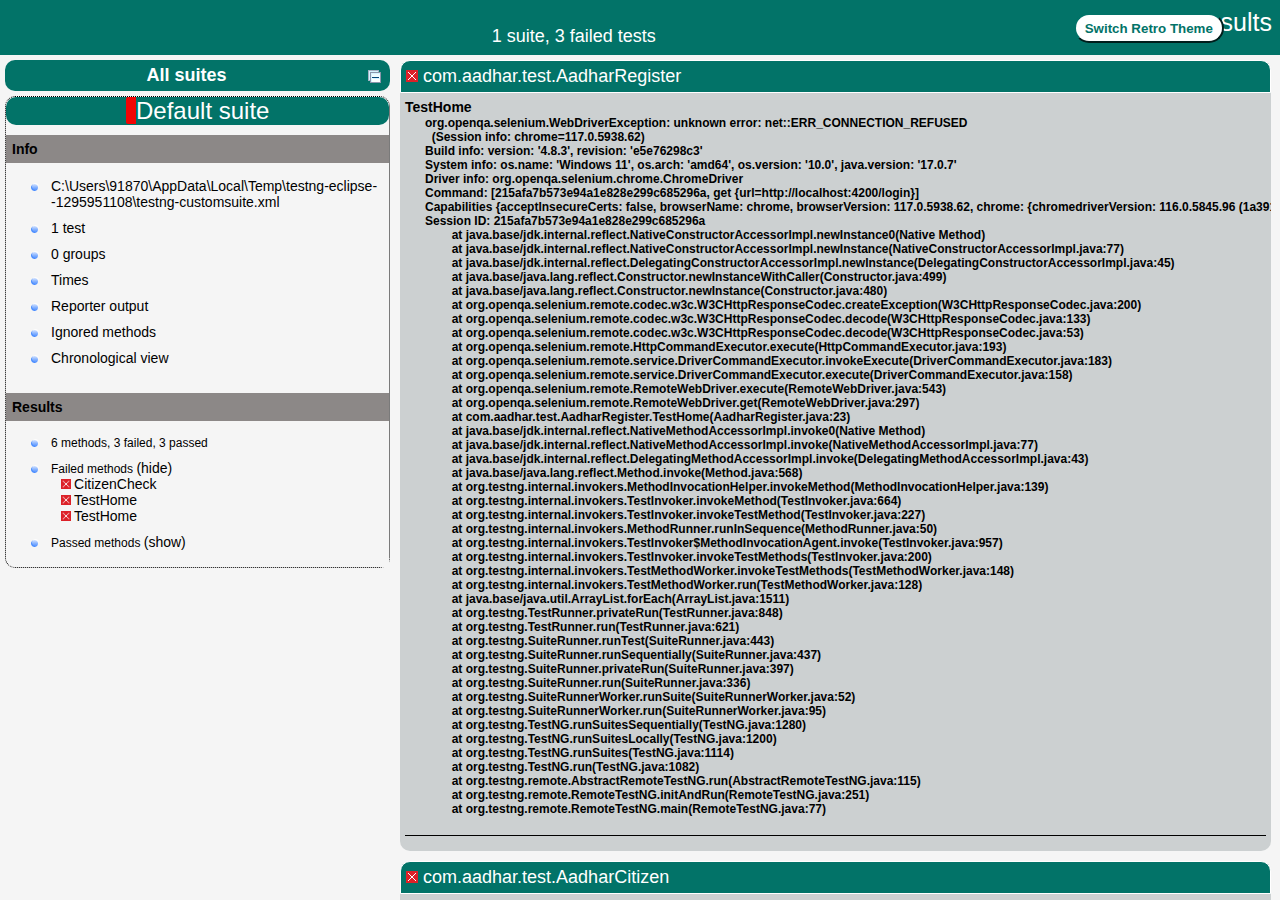
<file: MAadhar Testing/test-output/index.html>
<!DOCTYPE html>

<html>
  <head>
  <meta charset='utf-8'>
  <title>TestNG reports</title>

    <link type="text/css" href="testng-reports1.css" rel="stylesheet" id="ultra" />
    <link type="text/css" href="testng-reports.css" rel="stylesheet" id="retro" disabled="false"/>
    <script type="text/javascript" src="jquery-3.6.0.min.js"></script>
    <script type="text/javascript" src="testng-reports.js"></script>
    <script type="text/javascript" src="https://www.google.com/jsapi"></script>
    <script type='text/javascript'>
      google.load('visualization', '1', {packages:['table']});
      google.setOnLoadCallback(drawTable);
      var suiteTableInitFunctions = new Array();
      var suiteTableData = new Array();
    </script>
    <!--
      <script type="text/javascript" src="jquery-ui/js/jquery-ui-1.8.16.custom.min.js"></script>
     -->
  </head>

  <body>    <div class="top-banner-root">
      <span class="top-banner-title-font">Test results</span>
      <button id="button" class="button">Switch Retro Theme</button> <!-- button -->
      <br/>
      <span class="top-banner-font-1">1 suite, 3 failed tests</span>
    </div> <!-- top-banner-root -->
    <div class="navigator-root">
      <div class="navigator-suite-header">
        <span>All suites</span>
        <a href="#" title="Collapse/expand all the suites" class="collapse-all-link">
          <img src="collapseall.gif" class="collapse-all-icon">
          </img> <!-- collapse-all-icon -->
        </a> <!-- collapse-all-link -->
      </div> <!-- navigator-suite-header -->
      <div class="suite">
        <div class="rounded-window">
          <div class="suite-header light-rounded-window-top">
            <a href="#" panel-name="suite-Default_suite" class="navigator-link">
              <span class="suite-name border-failed">Default suite</span>
            </a> <!-- navigator-link -->
          </div> <!-- suite-header light-rounded-window-top -->
          <div class="navigator-suite-content">
            <div class="suite-section-title">
              <span>Info</span>
            </div> <!-- suite-section-title -->
            <div class="suite-section-content">
              <ul>
                <li>
                  <a href="#" panel-name="test-xml-Default_suite" class="navigator-link ">
                    <span>C:\Users\91870\AppData\Local\Temp\testng-eclipse--1295951108\testng-customsuite.xml</span>
                  </a> <!-- navigator-link  -->
                </li>
                <li>
                  <a href="#" panel-name="testlist-Default_suite" class="navigator-link ">
                    <span class="test-stats">1 test</span>
                  </a> <!-- navigator-link  -->
                </li>
                <li>
                  <a href="#" panel-name="group-Default_suite" class="navigator-link ">
                    <span>0 groups</span>
                  </a> <!-- navigator-link  -->
                </li>
                <li>
                  <a href="#" panel-name="times-Default_suite" class="navigator-link ">
                    <span>Times</span>
                  </a> <!-- navigator-link  -->
                </li>
                <li>
                  <a href="#" panel-name="reporter-Default_suite" class="navigator-link ">
                    <span>Reporter output</span>
                  </a> <!-- navigator-link  -->
                </li>
                <li>
                  <a href="#" panel-name="ignored-methods-Default_suite" class="navigator-link ">
                    <span>Ignored methods</span>
                  </a> <!-- navigator-link  -->
                </li>
                <li>
                  <a href="#" panel-name="chronological-Default_suite" class="navigator-link ">
                    <span>Chronological view</span>
                  </a> <!-- navigator-link  -->
                </li>
              </ul>
            </div> <!-- suite-section-content -->
            <div class="result-section">
              <div class="suite-section-title">
                <span>Results</span>
              </div> <!-- suite-section-title -->
              <div class="suite-section-content">
                <ul>
                  <li>
                    <span class="method-stats">6 methods, 3 failed,   3 passed</span>
                  </li>
                  <li>
                    <span class="method-list-title failed">Failed methods</span>
                    <span class="show-or-hide-methods failed">
                      <a href="#" panel-name="suite-Default_suite" class="hide-methods failed suite-Default_suite"> (hide)</a> <!-- hide-methods failed suite-Default_suite -->
                      <a href="#" panel-name="suite-Default_suite" class="show-methods failed suite-Default_suite"> (show)</a> <!-- show-methods failed suite-Default_suite -->
                    </span>
                    <div class="method-list-content failed suite-Default_suite">
                      <span>
                        <img src="failed.png" width="3%"/>
                        <a href="#" panel-name="suite-Default_suite" title="com.aadhar.test.AadharCitizen" class="method navigator-link" hash-for-method="CitizenCheck">CitizenCheck</a> <!-- method navigator-link -->
                      </span>
                      <br/>
                      <span>
                        <img src="failed.png" width="3%"/>
                        <a href="#" panel-name="suite-Default_suite" title="com.aadhar.test.AadharRegister" class="method navigator-link" hash-for-method="TestHome">TestHome</a> <!-- method navigator-link -->
                      </span>
                      <br/>
                      <span>
                        <img src="failed.png" width="3%"/>
                        <a href="#" panel-name="suite-Default_suite" title="com.aadhar.test.AadharAdmin" class="method navigator-link" hash-for-method="TestHome">TestHome</a> <!-- method navigator-link -->
                      </span>
                      <br/>
                    </div> <!-- method-list-content failed suite-Default_suite -->
                  </li>
                  <li>
                    <span class="method-list-title passed">Passed methods</span>
                    <span class="show-or-hide-methods passed">
                      <a href="#" panel-name="suite-Default_suite" class="hide-methods passed suite-Default_suite"> (hide)</a> <!-- hide-methods passed suite-Default_suite -->
                      <a href="#" panel-name="suite-Default_suite" class="show-methods passed suite-Default_suite"> (show)</a> <!-- show-methods passed suite-Default_suite -->
                    </span>
                    <div class="method-list-content passed suite-Default_suite">
                      <span>
                        <img src="passed.png" width="3%"/>
                        <a href="#" panel-name="suite-Default_suite" title="com.aadhar.test.AadharCitizen" class="method navigator-link" hash-for-method="ChromeBrowser">ChromeBrowser</a> <!-- method navigator-link -->
                      </span>
                      <br/>
                      <span>
                        <img src="passed.png" width="3%"/>
                        <a href="#" panel-name="suite-Default_suite" title="com.aadhar.test.AadharRegister" class="method navigator-link" hash-for-method="ChromeBrowser">ChromeBrowser</a> <!-- method navigator-link -->
                      </span>
                      <br/>
                      <span>
                        <img src="passed.png" width="3%"/>
                        <a href="#" panel-name="suite-Default_suite" title="com.aadhar.test.AadharAdmin" class="method navigator-link" hash-for-method="ChromeBrowser">ChromeBrowser</a> <!-- method navigator-link -->
                      </span>
                      <br/>
                    </div> <!-- method-list-content passed suite-Default_suite -->
                  </li>
                </ul>
              </div> <!-- suite-section-content -->
            </div> <!-- result-section -->
          </div> <!-- navigator-suite-content -->
        </div> <!-- rounded-window -->
      </div> <!-- suite -->
    </div> <!-- navigator-root -->
    <div class="wrapper">
      <div class="main-panel-root">
        <div panel-name="suite-Default_suite" class="panel Default_suite">
          <div class="suite-Default_suite-class-failed">
            <div class="main-panel-header rounded-window-top">
              <img src="failed.png"/>
              <span class="class-name">com.aadhar.test.AadharRegister</span>
            </div> <!-- main-panel-header rounded-window-top -->
            <div class="main-panel-content rounded-window-bottom">
              <div class="method">
                <div class="method-content">
                  <a name="TestHome">
                  </a> <!-- TestHome -->
                  <span class="method-name">TestHome</span>
                  <div class="stack-trace">org.openqa.selenium.WebDriverException: unknown error: net::ERR_CONNECTION_REFUSED
  (Session info: chrome=117.0.5938.62)
Build info: version: &apos;4.8.3&apos;, revision: &apos;e5e76298c3&apos;
System info: os.name: &apos;Windows 11&apos;, os.arch: &apos;amd64&apos;, os.version: &apos;10.0&apos;, java.version: &apos;17.0.7&apos;
Driver info: org.openqa.selenium.chrome.ChromeDriver
Command: [215afa7b573e94a1e828e299c685296a, get {url=http://localhost:4200/login}]
Capabilities {acceptInsecureCerts: false, browserName: chrome, browserVersion: 117.0.5938.62, chrome: {chromedriverVersion: 116.0.5845.96 (1a3918166880..., userDataDir: C:\Users\91870\AppData\Loca...}, fedcm:accounts: true, goog:chromeOptions: {debuggerAddress: localhost:59101}, networkConnectionEnabled: false, pageLoadStrategy: normal, platformName: WINDOWS, proxy: Proxy(), se:cdp: ws://localhost:59101/devtoo..., se:cdpVersion: 117.0.5938.62, setWindowRect: true, strictFileInteractability: false, timeouts: {implicit: 0, pageLoad: 300000, script: 30000}, unhandledPromptBehavior: dismiss and notify, webauthn:extension:credBlob: true, webauthn:extension:largeBlob: true, webauthn:extension:minPinLength: true, webauthn:extension:prf: true, webauthn:virtualAuthenticators: true}
Session ID: 215afa7b573e94a1e828e299c685296a
	at java.base/jdk.internal.reflect.NativeConstructorAccessorImpl.newInstance0(Native Method)
	at java.base/jdk.internal.reflect.NativeConstructorAccessorImpl.newInstance(NativeConstructorAccessorImpl.java:77)
	at java.base/jdk.internal.reflect.DelegatingConstructorAccessorImpl.newInstance(DelegatingConstructorAccessorImpl.java:45)
	at java.base/java.lang.reflect.Constructor.newInstanceWithCaller(Constructor.java:499)
	at java.base/java.lang.reflect.Constructor.newInstance(Constructor.java:480)
	at org.openqa.selenium.remote.codec.w3c.W3CHttpResponseCodec.createException(W3CHttpResponseCodec.java:200)
	at org.openqa.selenium.remote.codec.w3c.W3CHttpResponseCodec.decode(W3CHttpResponseCodec.java:133)
	at org.openqa.selenium.remote.codec.w3c.W3CHttpResponseCodec.decode(W3CHttpResponseCodec.java:53)
	at org.openqa.selenium.remote.HttpCommandExecutor.execute(HttpCommandExecutor.java:193)
	at org.openqa.selenium.remote.service.DriverCommandExecutor.invokeExecute(DriverCommandExecutor.java:183)
	at org.openqa.selenium.remote.service.DriverCommandExecutor.execute(DriverCommandExecutor.java:158)
	at org.openqa.selenium.remote.RemoteWebDriver.execute(RemoteWebDriver.java:543)
	at org.openqa.selenium.remote.RemoteWebDriver.get(RemoteWebDriver.java:297)
	at com.aadhar.test.AadharRegister.TestHome(AadharRegister.java:23)
	at java.base/jdk.internal.reflect.NativeMethodAccessorImpl.invoke0(Native Method)
	at java.base/jdk.internal.reflect.NativeMethodAccessorImpl.invoke(NativeMethodAccessorImpl.java:77)
	at java.base/jdk.internal.reflect.DelegatingMethodAccessorImpl.invoke(DelegatingMethodAccessorImpl.java:43)
	at java.base/java.lang.reflect.Method.invoke(Method.java:568)
	at org.testng.internal.invokers.MethodInvocationHelper.invokeMethod(MethodInvocationHelper.java:139)
	at org.testng.internal.invokers.TestInvoker.invokeMethod(TestInvoker.java:664)
	at org.testng.internal.invokers.TestInvoker.invokeTestMethod(TestInvoker.java:227)
	at org.testng.internal.invokers.MethodRunner.runInSequence(MethodRunner.java:50)
	at org.testng.internal.invokers.TestInvoker$MethodInvocationAgent.invoke(TestInvoker.java:957)
	at org.testng.internal.invokers.TestInvoker.invokeTestMethods(TestInvoker.java:200)
	at org.testng.internal.invokers.TestMethodWorker.invokeTestMethods(TestMethodWorker.java:148)
	at org.testng.internal.invokers.TestMethodWorker.run(TestMethodWorker.java:128)
	at java.base/java.util.ArrayList.forEach(ArrayList.java:1511)
	at org.testng.TestRunner.privateRun(TestRunner.java:848)
	at org.testng.TestRunner.run(TestRunner.java:621)
	at org.testng.SuiteRunner.runTest(SuiteRunner.java:443)
	at org.testng.SuiteRunner.runSequentially(SuiteRunner.java:437)
	at org.testng.SuiteRunner.privateRun(SuiteRunner.java:397)
	at org.testng.SuiteRunner.run(SuiteRunner.java:336)
	at org.testng.SuiteRunnerWorker.runSuite(SuiteRunnerWorker.java:52)
	at org.testng.SuiteRunnerWorker.run(SuiteRunnerWorker.java:95)
	at org.testng.TestNG.runSuitesSequentially(TestNG.java:1280)
	at org.testng.TestNG.runSuitesLocally(TestNG.java:1200)
	at org.testng.TestNG.runSuites(TestNG.java:1114)
	at org.testng.TestNG.run(TestNG.java:1082)
	at org.testng.remote.AbstractRemoteTestNG.run(AbstractRemoteTestNG.java:115)
	at org.testng.remote.RemoteTestNG.initAndRun(RemoteTestNG.java:251)
	at org.testng.remote.RemoteTestNG.main(RemoteTestNG.java:77)

</div> <!-- stack-trace -->
                </div> <!-- method-content -->
              </div> <!-- method -->
            </div> <!-- main-panel-content rounded-window-bottom -->
          </div> <!-- suite-Default_suite-class-failed -->
          <div class="suite-Default_suite-class-failed">
            <div class="main-panel-header rounded-window-top">
              <img src="failed.png"/>
              <span class="class-name">com.aadhar.test.AadharCitizen</span>
            </div> <!-- main-panel-header rounded-window-top -->
            <div class="main-panel-content rounded-window-bottom">
              <div class="method">
                <div class="method-content">
                  <a name="CitizenCheck">
                  </a> <!-- CitizenCheck -->
                  <span class="method-name">CitizenCheck</span>
                  <div class="stack-trace">org.openqa.selenium.WebDriverException: unknown error: net::ERR_CONNECTION_REFUSED
  (Session info: chrome=117.0.5938.62)
Build info: version: &apos;4.8.3&apos;, revision: &apos;e5e76298c3&apos;
System info: os.name: &apos;Windows 11&apos;, os.arch: &apos;amd64&apos;, os.version: &apos;10.0&apos;, java.version: &apos;17.0.7&apos;
Driver info: org.openqa.selenium.chrome.ChromeDriver
Command: [eb5ae7bb847e03fb27a8f87191387f67, get {url=http://localhost:4200/login}]
Capabilities {acceptInsecureCerts: false, browserName: chrome, browserVersion: 117.0.5938.62, chrome: {chromedriverVersion: 116.0.5845.96 (1a3918166880..., userDataDir: C:\Users\91870\AppData\Loca...}, fedcm:accounts: true, goog:chromeOptions: {debuggerAddress: localhost:59078}, networkConnectionEnabled: false, pageLoadStrategy: normal, platformName: WINDOWS, proxy: Proxy(), se:cdp: ws://localhost:59078/devtoo..., se:cdpVersion: 117.0.5938.62, setWindowRect: true, strictFileInteractability: false, timeouts: {implicit: 0, pageLoad: 300000, script: 30000}, unhandledPromptBehavior: dismiss and notify, webauthn:extension:credBlob: true, webauthn:extension:largeBlob: true, webauthn:extension:minPinLength: true, webauthn:extension:prf: true, webauthn:virtualAuthenticators: true}
Session ID: eb5ae7bb847e03fb27a8f87191387f67
	at java.base/jdk.internal.reflect.NativeConstructorAccessorImpl.newInstance0(Native Method)
	at java.base/jdk.internal.reflect.NativeConstructorAccessorImpl.newInstance(NativeConstructorAccessorImpl.java:77)
	at java.base/jdk.internal.reflect.DelegatingConstructorAccessorImpl.newInstance(DelegatingConstructorAccessorImpl.java:45)
	at java.base/java.lang.reflect.Constructor.newInstanceWithCaller(Constructor.java:499)
	at java.base/java.lang.reflect.Constructor.newInstance(Constructor.java:480)
	at org.openqa.selenium.remote.codec.w3c.W3CHttpResponseCodec.createException(W3CHttpResponseCodec.java:200)
	at org.openqa.selenium.remote.codec.w3c.W3CHttpResponseCodec.decode(W3CHttpResponseCodec.java:133)
	at org.openqa.selenium.remote.codec.w3c.W3CHttpResponseCodec.decode(W3CHttpResponseCodec.java:53)
	at org.openqa.selenium.remote.HttpCommandExecutor.execute(HttpCommandExecutor.java:193)
	at org.openqa.selenium.remote.service.DriverCommandExecutor.invokeExecute(DriverCommandExecutor.java:183)
	at org.openqa.selenium.remote.service.DriverCommandExecutor.execute(DriverCommandExecutor.java:158)
	at org.openqa.selenium.remote.RemoteWebDriver.execute(RemoteWebDriver.java:543)
	at org.openqa.selenium.remote.RemoteWebDriver.get(RemoteWebDriver.java:297)
	at com.aadhar.test.AadharCitizen.CitizenCheck(AadharCitizen.java:23)
	at java.base/jdk.internal.reflect.NativeMethodAccessorImpl.invoke0(Native Method)
	at java.base/jdk.internal.reflect.NativeMethodAccessorImpl.invoke(NativeMethodAccessorImpl.java:77)
	at java.base/jdk.internal.reflect.DelegatingMethodAccessorImpl.invoke(DelegatingMethodAccessorImpl.java:43)
	at java.base/java.lang.reflect.Method.invoke(Method.java:568)
	at org.testng.internal.invokers.MethodInvocationHelper.invokeMethod(MethodInvocationHelper.java:139)
	at org.testng.internal.invokers.TestInvoker.invokeMethod(TestInvoker.java:664)
	at org.testng.internal.invokers.TestInvoker.invokeTestMethod(TestInvoker.java:227)
	at org.testng.internal.invokers.MethodRunner.runInSequence(MethodRunner.java:50)
	at org.testng.internal.invokers.TestInvoker$MethodInvocationAgent.invoke(TestInvoker.java:957)
	at org.testng.internal.invokers.TestInvoker.invokeTestMethods(TestInvoker.java:200)
	at org.testng.internal.invokers.TestMethodWorker.invokeTestMethods(TestMethodWorker.java:148)
	at org.testng.internal.invokers.TestMethodWorker.run(TestMethodWorker.java:128)
	at java.base/java.util.ArrayList.forEach(ArrayList.java:1511)
	at org.testng.TestRunner.privateRun(TestRunner.java:848)
	at org.testng.TestRunner.run(TestRunner.java:621)
	at org.testng.SuiteRunner.runTest(SuiteRunner.java:443)
	at org.testng.SuiteRunner.runSequentially(SuiteRunner.java:437)
	at org.testng.SuiteRunner.privateRun(SuiteRunner.java:397)
	at org.testng.SuiteRunner.run(SuiteRunner.java:336)
	at org.testng.SuiteRunnerWorker.runSuite(SuiteRunnerWorker.java:52)
	at org.testng.SuiteRunnerWorker.run(SuiteRunnerWorker.java:95)
	at org.testng.TestNG.runSuitesSequentially(TestNG.java:1280)
	at org.testng.TestNG.runSuitesLocally(TestNG.java:1200)
	at org.testng.TestNG.runSuites(TestNG.java:1114)
	at org.testng.TestNG.run(TestNG.java:1082)
	at org.testng.remote.AbstractRemoteTestNG.run(AbstractRemoteTestNG.java:115)
	at org.testng.remote.RemoteTestNG.initAndRun(RemoteTestNG.java:251)
	at org.testng.remote.RemoteTestNG.main(RemoteTestNG.java:77)

</div> <!-- stack-trace -->
                </div> <!-- method-content -->
              </div> <!-- method -->
            </div> <!-- main-panel-content rounded-window-bottom -->
          </div> <!-- suite-Default_suite-class-failed -->
          <div class="suite-Default_suite-class-failed">
            <div class="main-panel-header rounded-window-top">
              <img src="failed.png"/>
              <span class="class-name">com.aadhar.test.AadharAdmin</span>
            </div> <!-- main-panel-header rounded-window-top -->
            <div class="main-panel-content rounded-window-bottom">
              <div class="method">
                <div class="method-content">
                  <a name="TestHome">
                  </a> <!-- TestHome -->
                  <span class="method-name">TestHome</span>
                  <div class="stack-trace">org.openqa.selenium.remote.UnreachableBrowserException: Error communicating with the remote browser. It may have died.
Build info: version: &apos;4.8.3&apos;, revision: &apos;e5e76298c3&apos;
System info: os.name: &apos;Windows 11&apos;, os.arch: &apos;amd64&apos;, os.version: &apos;10.0&apos;, java.version: &apos;17.0.7&apos;
Driver info: org.openqa.selenium.chrome.ChromeDriver
Command: [d2e173a3b1135292e093ac0f364c8a9e, get {url=http://localhost:4200/login}]
Capabilities {acceptInsecureCerts: false, browserName: chrome, browserVersion: 117.0.5938.62, chrome: {chromedriverVersion: 116.0.5845.96 (1a3918166880..., userDataDir: C:\Users\91870\AppData\Loca...}, fedcm:accounts: true, goog:chromeOptions: {debuggerAddress: localhost:59123}, networkConnectionEnabled: false, pageLoadStrategy: normal, platformName: WINDOWS, proxy: Proxy(), se:cdp: ws://localhost:59123/devtoo..., se:cdpVersion: 117.0.5938.62, setWindowRect: true, strictFileInteractability: false, timeouts: {implicit: 0, pageLoad: 300000, script: 30000}, unhandledPromptBehavior: dismiss and notify, webauthn:extension:credBlob: true, webauthn:extension:largeBlob: true, webauthn:extension:minPinLength: true, webauthn:extension:prf: true, webauthn:virtualAuthenticators: true}
Session ID: d2e173a3b1135292e093ac0f364c8a9e
	at org.openqa.selenium.remote.RemoteWebDriver.execute(RemoteWebDriver.java:567)
	at org.openqa.selenium.remote.RemoteWebDriver.get(RemoteWebDriver.java:297)
	at com.aadhar.test.AadharAdmin.TestHome(AadharAdmin.java:23)
	at java.base/jdk.internal.reflect.NativeMethodAccessorImpl.invoke0(Native Method)
	at java.base/jdk.internal.reflect.NativeMethodAccessorImpl.invoke(NativeMethodAccessorImpl.java:77)
	at java.base/jdk.internal.reflect.DelegatingMethodAccessorImpl.invoke(DelegatingMethodAccessorImpl.java:43)
	at java.base/java.lang.reflect.Method.invoke(Method.java:568)
	at org.testng.internal.invokers.MethodInvocationHelper.invokeMethod(MethodInvocationHelper.java:139)
	at org.testng.internal.invokers.TestInvoker.invokeMethod(TestInvoker.java:664)
	at org.testng.internal.invokers.TestInvoker.invokeTestMethod(TestInvoker.java:227)
	at org.testng.internal.invokers.MethodRunner.runInSequence(MethodRunner.java:50)
	at org.testng.internal.invokers.TestInvoker$MethodInvocationAgent.invoke(TestInvoker.java:957)
	at org.testng.internal.invokers.TestInvoker.invokeTestMethods(TestInvoker.java:200)
	at org.testng.internal.invokers.TestMethodWorker.invokeTestMethods(TestMethodWorker.java:148)
	at org.testng.internal.invokers.TestMethodWorker.run(TestMethodWorker.java:128)
	at java.base/java.util.ArrayList.forEach(ArrayList.java:1511)
	at org.testng.TestRunner.privateRun(TestRunner.java:848)
	at org.testng.TestRunner.run(TestRunner.java:621)
	at org.testng.SuiteRunner.runTest(SuiteRunner.java:443)
	at org.testng.SuiteRunner.runSequentially(SuiteRunner.java:437)
	at org.testng.SuiteRunner.privateRun(SuiteRunner.java:397)
	at org.testng.SuiteRunner.run(SuiteRunner.java:336)
	at org.testng.SuiteRunnerWorker.runSuite(SuiteRunnerWorker.java:52)
	at org.testng.SuiteRunnerWorker.run(SuiteRunnerWorker.java:95)
	at org.testng.TestNG.runSuitesSequentially(TestNG.java:1280)
	at org.testng.TestNG.runSuitesLocally(TestNG.java:1200)
	at org.testng.TestNG.runSuites(TestNG.java:1114)
	at org.testng.TestNG.run(TestNG.java:1082)
	at org.testng.remote.AbstractRemoteTestNG.run(AbstractRemoteTestNG.java:115)
	at org.testng.remote.RemoteTestNG.initAndRun(RemoteTestNG.java:251)
	at org.testng.remote.RemoteTestNG.main(RemoteTestNG.java:77)
Caused by: java.io.UncheckedIOException: java.net.SocketException: Connection reset
	at org.openqa.selenium.remote.http.netty.NettyHttpHandler.makeCall(NettyHttpHandler.java:73)
	at org.openqa.selenium.remote.http.AddSeleniumUserAgent.lambda$apply$0(AddSeleniumUserAgent.java:42)
	at org.openqa.selenium.remote.http.Filter.lambda$andFinally$1(Filter.java:56)
	at org.openqa.selenium.remote.http.netty.NettyHttpHandler.execute(NettyHttpHandler.java:49)
	at org.openqa.selenium.remote.http.AddSeleniumUserAgent.lambda$apply$0(AddSeleniumUserAgent.java:42)
	at org.openqa.selenium.remote.http.Filter.lambda$andFinally$1(Filter.java:56)
	at org.openqa.selenium.remote.http.netty.NettyClient.execute(NettyClient.java:99)
	at org.openqa.selenium.remote.HttpCommandExecutor.execute(HttpCommandExecutor.java:190)
	at org.openqa.selenium.remote.service.DriverCommandExecutor.invokeExecute(DriverCommandExecutor.java:183)
	at org.openqa.selenium.remote.service.DriverCommandExecutor.execute(DriverCommandExecutor.java:158)
	at org.openqa.selenium.remote.RemoteWebDriver.execute(RemoteWebDriver.java:543)
	... 30 more
Caused by: java.net.SocketException: Connection reset
	at java.base/sun.nio.ch.SocketChannelImpl.throwConnectionReset(SocketChannelImpl.java:394)
	at java.base/sun.nio.ch.SocketChannelImpl.read(SocketChannelImpl.java:426)
	at io.netty.buffer.PooledByteBuf.setBytes(PooledByteBuf.java:256)
	at io.netty.buffer.AbstractByteBuf.writeBytes(AbstractByteBuf.java:1132)
	at io.netty.channel.socket.nio.NioSocketChannel.doReadBytes(NioSocketChannel.java:357)
	at io.netty.channel.nio.AbstractNioByteChannel$NioByteUnsafe.read(AbstractNioByteChannel.java:151)
	at io.netty.channel.nio.NioEventLoop.processSelectedKey(NioEventLoop.java:788)
	at io.netty.channel.nio.NioEventLoop.processSelectedKeysOptimized(NioEventLoop.java:724)
	at io.netty.channel.nio.NioEventLoop.processSelectedKeys(NioEventLoop.java:650)
	at io.netty.channel.nio.NioEventLoop.run(NioEventLoop.java:562)
	at io.netty.util.concurrent.SingleThreadEventExecutor$4.run(SingleThreadEventExecutor.java:997)
	at io.netty.util.internal.ThreadExecutorMap$2.run(ThreadExecutorMap.java:74)
	at io.netty.util.concurrent.FastThreadLocalRunnable.run(FastThreadLocalRunnable.java:30)
	at java.base/java.lang.Thread.run(Thread.java:833)

</div> <!-- stack-trace -->
                </div> <!-- method-content -->
              </div> <!-- method -->
            </div> <!-- main-panel-content rounded-window-bottom -->
          </div> <!-- suite-Default_suite-class-failed -->
          <div class="suite-Default_suite-class-passed">
            <div class="main-panel-header rounded-window-top">
              <img src="passed.png"/>
              <span class="class-name">com.aadhar.test.AadharRegister</span>
            </div> <!-- main-panel-header rounded-window-top -->
            <div class="main-panel-content rounded-window-bottom">
              <div class="method">
                <div class="method-content">
                  <a name="ChromeBrowser">
                  </a> <!-- ChromeBrowser -->
                  <span class="method-name">ChromeBrowser</span>
                </div> <!-- method-content -->
              </div> <!-- method -->
            </div> <!-- main-panel-content rounded-window-bottom -->
          </div> <!-- suite-Default_suite-class-passed -->
          <div class="suite-Default_suite-class-passed">
            <div class="main-panel-header rounded-window-top">
              <img src="passed.png"/>
              <span class="class-name">com.aadhar.test.AadharCitizen</span>
            </div> <!-- main-panel-header rounded-window-top -->
            <div class="main-panel-content rounded-window-bottom">
              <div class="method">
                <div class="method-content">
                  <a name="ChromeBrowser">
                  </a> <!-- ChromeBrowser -->
                  <span class="method-name">ChromeBrowser</span>
                </div> <!-- method-content -->
              </div> <!-- method -->
            </div> <!-- main-panel-content rounded-window-bottom -->
          </div> <!-- suite-Default_suite-class-passed -->
          <div class="suite-Default_suite-class-passed">
            <div class="main-panel-header rounded-window-top">
              <img src="passed.png"/>
              <span class="class-name">com.aadhar.test.AadharAdmin</span>
            </div> <!-- main-panel-header rounded-window-top -->
            <div class="main-panel-content rounded-window-bottom">
              <div class="method">
                <div class="method-content">
                  <a name="ChromeBrowser">
                  </a> <!-- ChromeBrowser -->
                  <span class="method-name">ChromeBrowser</span>
                </div> <!-- method-content -->
              </div> <!-- method -->
            </div> <!-- main-panel-content rounded-window-bottom -->
          </div> <!-- suite-Default_suite-class-passed -->
        </div> <!-- panel Default_suite -->
        <div panel-name="test-xml-Default_suite" class="panel">
          <div class="main-panel-header rounded-window-top">
            <span class="header-content">C:\Users\91870\AppData\Local\Temp\testng-eclipse--1295951108\testng-customsuite.xml</span>
          </div> <!-- main-panel-header rounded-window-top -->
          <div class="main-panel-content rounded-window-bottom">
            <pre>
&lt;?xml version=&quot;1.0&quot; encoding=&quot;UTF-8&quot;?&gt;
&lt;!DOCTYPE suite SYSTEM &quot;https://testng.org/testng-1.0.dtd&quot;&gt;
&lt;suite name=&quot;Default suite&quot; guice-stage=&quot;DEVELOPMENT&quot;&gt;
  &lt;test thread-count=&quot;5&quot; name=&quot;Default test&quot; verbose=&quot;2&quot;&gt;
    &lt;classes&gt;
      &lt;class name=&quot;com.aadhar.test.AadharCitizen&quot;/&gt;
      &lt;class name=&quot;com.aadhar.test.AadharRegister&quot;/&gt;
      &lt;class name=&quot;com.aadhar.test.AadharAdmin&quot;/&gt;
    &lt;/classes&gt;
  &lt;/test&gt; &lt;!-- Default test --&gt;
&lt;/suite&gt; &lt;!-- Default suite --&gt;
            </pre>
          </div> <!-- main-panel-content rounded-window-bottom -->
        </div> <!-- panel -->
        <div panel-name="testlist-Default_suite" class="panel">
          <div class="main-panel-header rounded-window-top">
            <span class="header-content">Tests for Default suite</span>
          </div> <!-- main-panel-header rounded-window-top -->
          <div class="main-panel-content rounded-window-bottom">
            <ul>
              <li>
                <span class="test-name">Default test (3 classes)</span>
              </li>
            </ul>
          </div> <!-- main-panel-content rounded-window-bottom -->
        </div> <!-- panel -->
        <div panel-name="group-Default_suite" class="panel">
          <div class="main-panel-header rounded-window-top">
            <span class="header-content">Groups for Default suite</span>
          </div> <!-- main-panel-header rounded-window-top -->
          <div class="main-panel-content rounded-window-bottom">
          </div> <!-- main-panel-content rounded-window-bottom -->
        </div> <!-- panel -->
        <div panel-name="times-Default_suite" class="panel">
          <div class="main-panel-header rounded-window-top">
            <span class="header-content">Times for Default suite</span>
          </div> <!-- main-panel-header rounded-window-top -->
          <div class="main-panel-content rounded-window-bottom">
            <div class="times-div">
              <script type="text/javascript">
suiteTableInitFunctions.push('tableData_Default_suite');
function tableData_Default_suite() {
var data = new google.visualization.DataTable();
data.addColumn('number', 'Number');
data.addColumn('string', 'Method');
data.addColumn('string', 'Class');
data.addColumn('number', 'Time (ms)');
data.addRows(6);
data.setCell(0, 0, 0)
data.setCell(0, 1, 'CitizenCheck')
data.setCell(0, 2, 'com.aadhar.test.AadharCitizen')
data.setCell(0, 3, 4837);
data.setCell(1, 0, 1)
data.setCell(1, 1, 'TestHome')
data.setCell(1, 2, 'com.aadhar.test.AadharRegister')
data.setCell(1, 3, 4827);
data.setCell(2, 0, 2)
data.setCell(2, 1, 'TestHome')
data.setCell(2, 2, 'com.aadhar.test.AadharAdmin')
data.setCell(2, 3, 4493);
data.setCell(3, 0, 3)
data.setCell(3, 1, 'ChromeBrowser')
data.setCell(3, 2, 'com.aadhar.test.AadharCitizen')
data.setCell(3, 3, 3381);
data.setCell(4, 0, 4)
data.setCell(4, 1, 'ChromeBrowser')
data.setCell(4, 2, 'com.aadhar.test.AadharRegister')
data.setCell(4, 3, 765);
data.setCell(5, 0, 5)
data.setCell(5, 1, 'ChromeBrowser')
data.setCell(5, 2, 'com.aadhar.test.AadharAdmin')
data.setCell(5, 3, 750);
window.suiteTableData['Default_suite']= { tableData: data, tableDiv: 'times-div-Default_suite'}
return data;
}
              </script>
              <span class="suite-total-time">Total running time: 19 seconds</span>
              <div id="times-div-Default_suite">
              </div> <!-- times-div-Default_suite -->
            </div> <!-- times-div -->
          </div> <!-- main-panel-content rounded-window-bottom -->
        </div> <!-- panel -->
        <div panel-name="reporter-Default_suite" class="panel">
          <div class="main-panel-header rounded-window-top">
            <span class="header-content">Reporter output for Default suite</span>
          </div> <!-- main-panel-header rounded-window-top -->
          <div class="main-panel-content rounded-window-bottom">
          </div> <!-- main-panel-content rounded-window-bottom -->
        </div> <!-- panel -->
        <div panel-name="ignored-methods-Default_suite" class="panel">
          <div class="main-panel-header rounded-window-top">
            <span class="header-content">0 ignored methods</span>
          </div> <!-- main-panel-header rounded-window-top -->
          <div class="main-panel-content rounded-window-bottom">
          </div> <!-- main-panel-content rounded-window-bottom -->
        </div> <!-- panel -->
        <div panel-name="chronological-Default_suite" class="panel">
          <div class="main-panel-header rounded-window-top">
            <span class="header-content">Methods in chronological order</span>
          </div> <!-- main-panel-header rounded-window-top -->
          <div class="main-panel-content rounded-window-bottom">
            <div class="chronological-class">
              <div class="chronological-class-name">com.aadhar.test.AadharCitizen</div> <!-- chronological-class-name -->
              <div class="test-method">
                <span class="method-name">ChromeBrowser</span>
                <span class="method-start">0 ms</span>
              </div> <!-- test-method -->
              <div class="test-method">
                <img src="failed.png">
                </img>
                <span class="method-name">CitizenCheck</span>
                <span class="method-start">3384 ms</span>
              </div> <!-- test-method -->
            </div> <!-- chronological-class -->
            <div class="chronological-class">
              <div class="chronological-class-name">com.aadhar.test.AadharRegister</div> <!-- chronological-class-name -->
              <div class="test-method">
                <span class="method-name">ChromeBrowser</span>
                <span class="method-start">8229 ms</span>
              </div> <!-- test-method -->
              <div class="test-method">
                <img src="failed.png">
                </img>
                <span class="method-name">TestHome</span>
                <span class="method-start">8995 ms</span>
              </div> <!-- test-method -->
            </div> <!-- chronological-class -->
            <div class="chronological-class">
              <div class="chronological-class-name">com.aadhar.test.AadharAdmin</div> <!-- chronological-class-name -->
              <div class="test-method">
                <span class="method-name">ChromeBrowser</span>
                <span class="method-start">13826 ms</span>
              </div> <!-- test-method -->
              <div class="test-method">
                <img src="failed.png">
                </img>
                <span class="method-name">TestHome</span>
                <span class="method-start">14578 ms</span>
              </div> <!-- test-method -->
          </div> <!-- main-panel-content rounded-window-bottom -->
        </div> <!-- panel -->
      </div> <!-- main-panel-root -->
    </div> <!-- wrapper -->
  </body>
<script type="text/javascript" src="testng-reports2.js"></script>
</html>
</file>
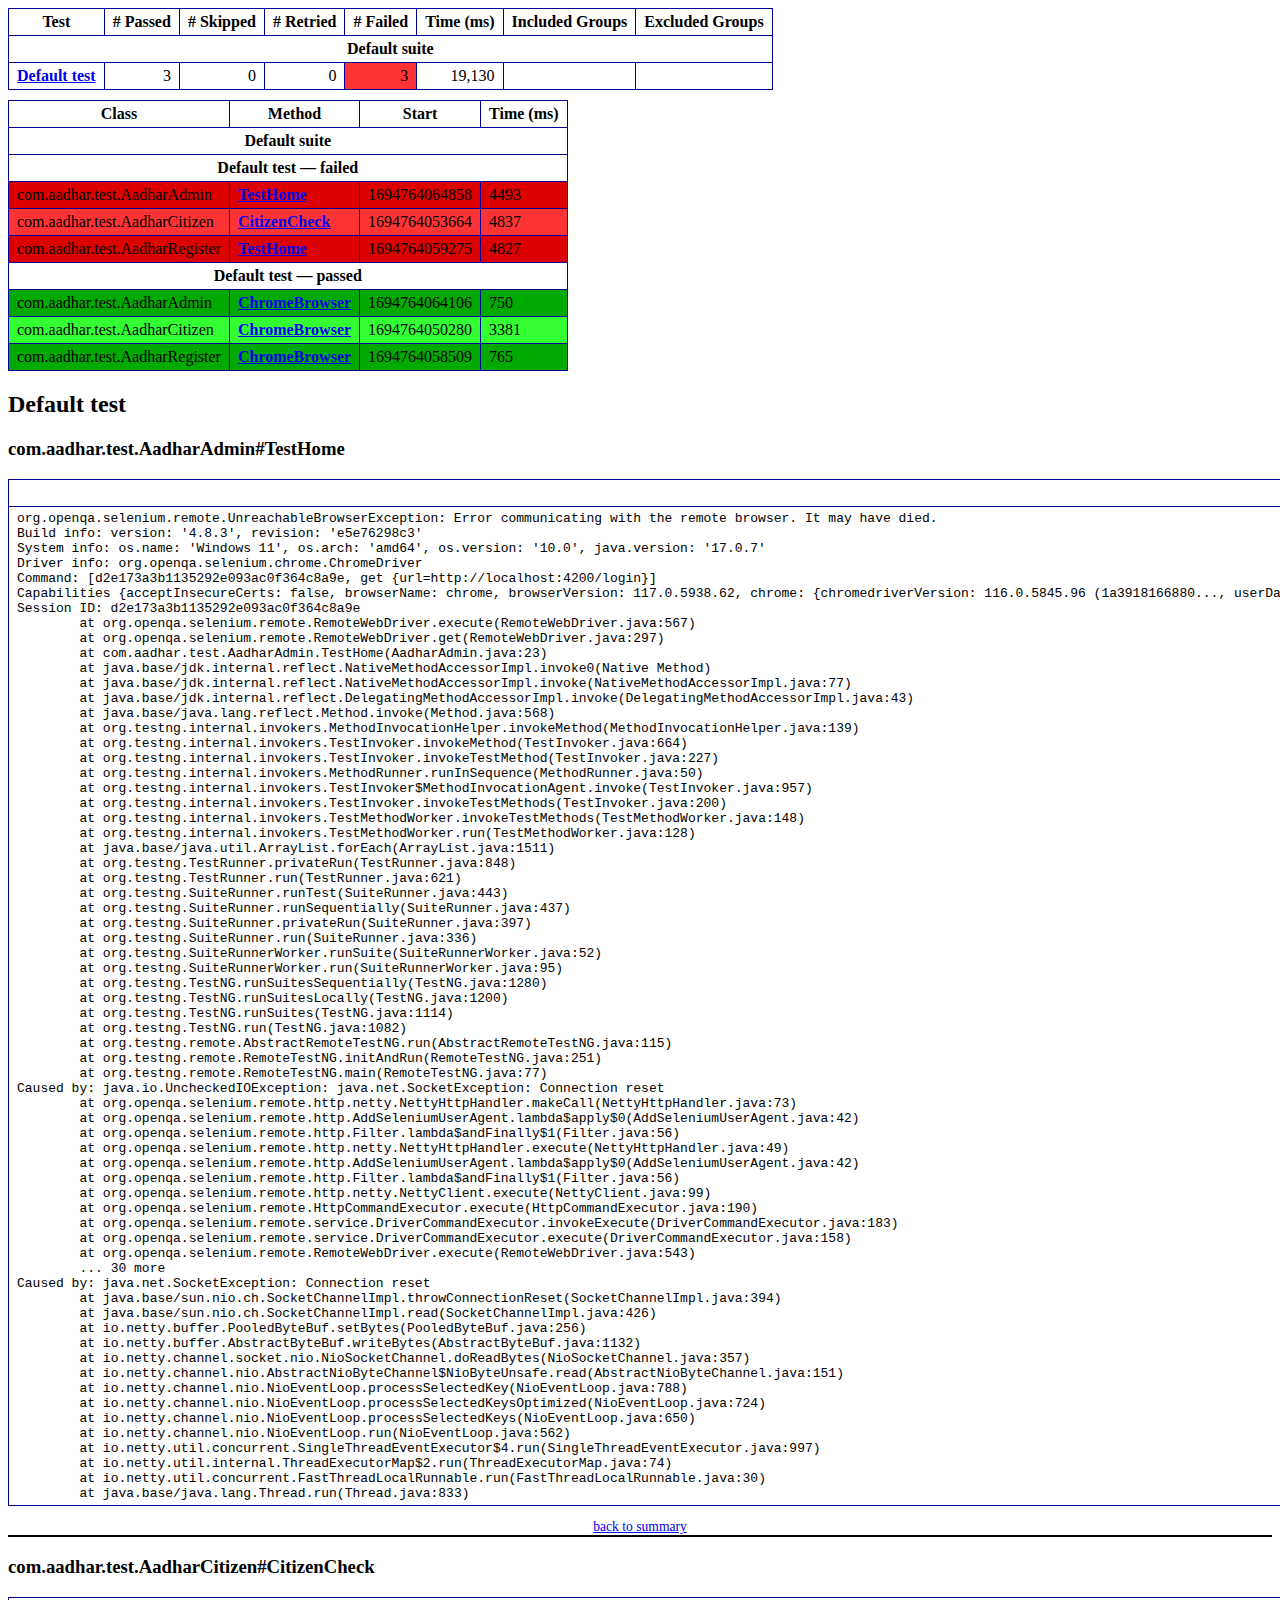
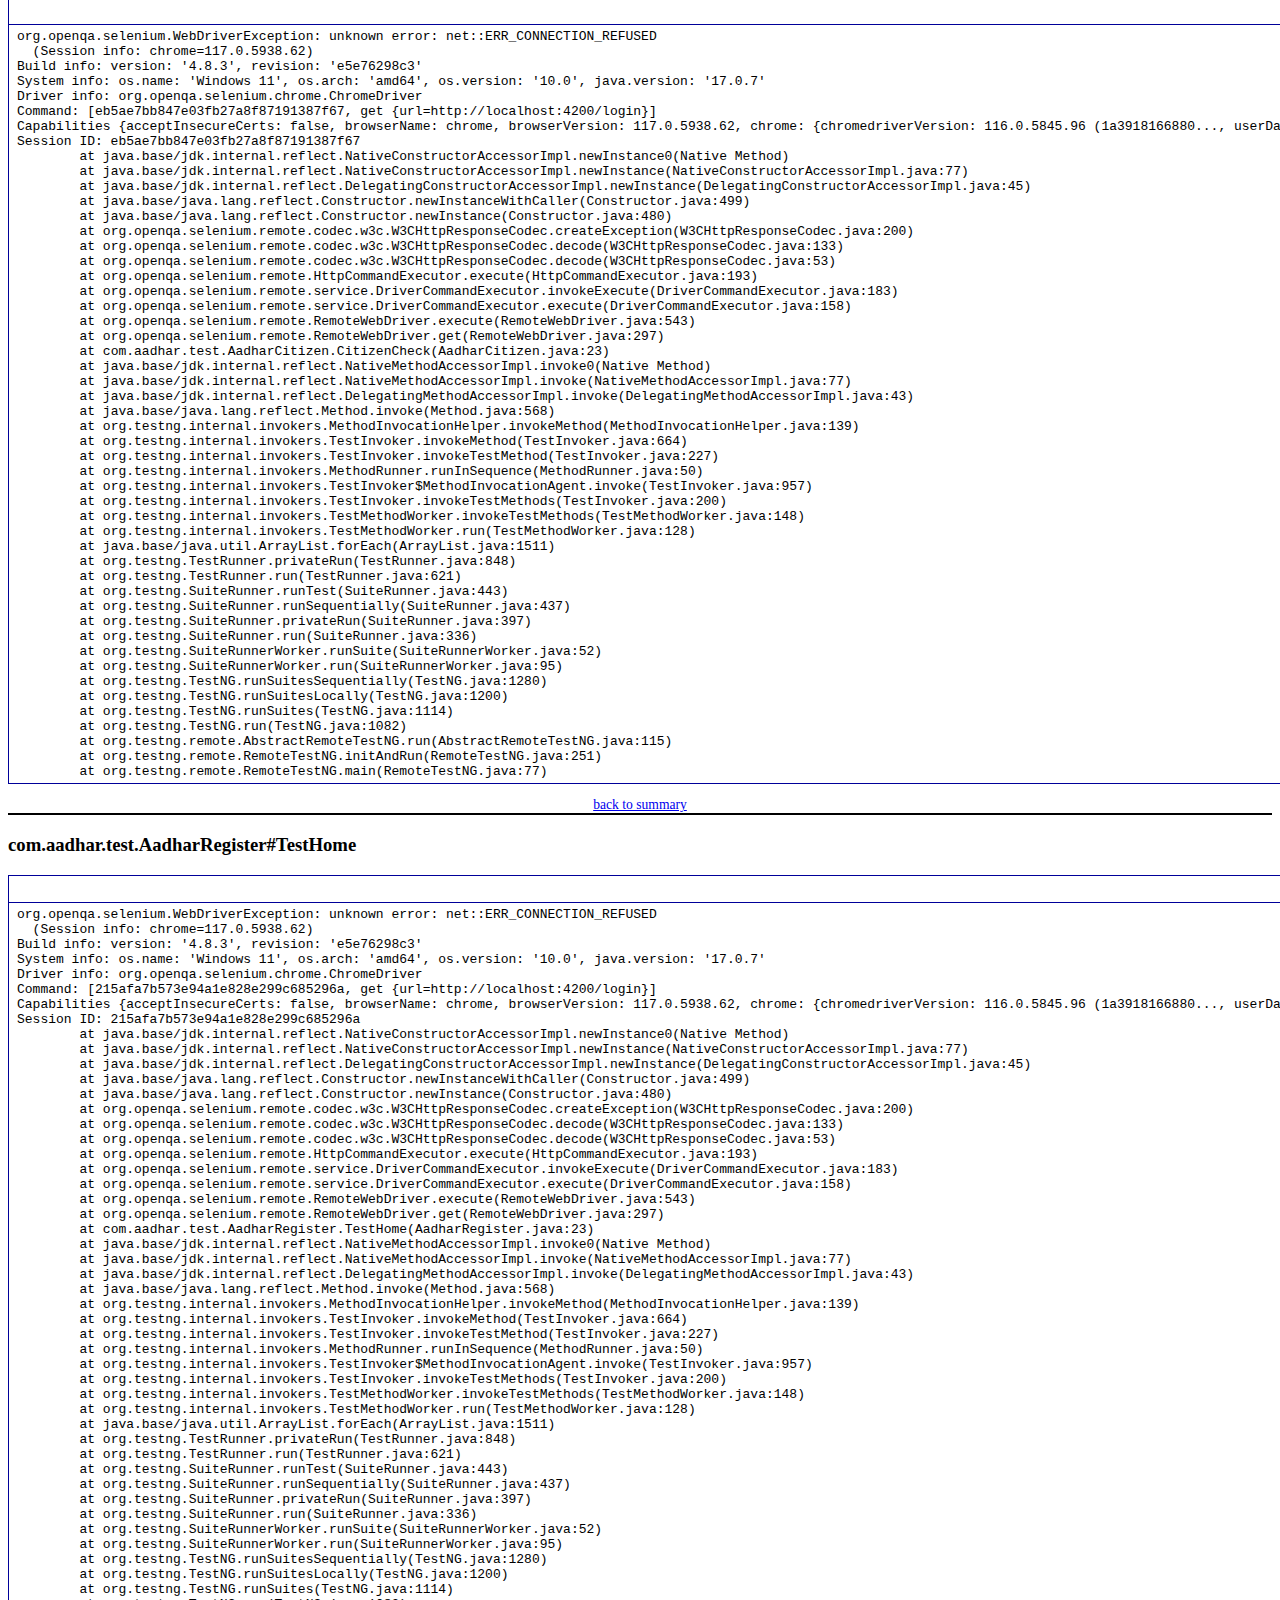
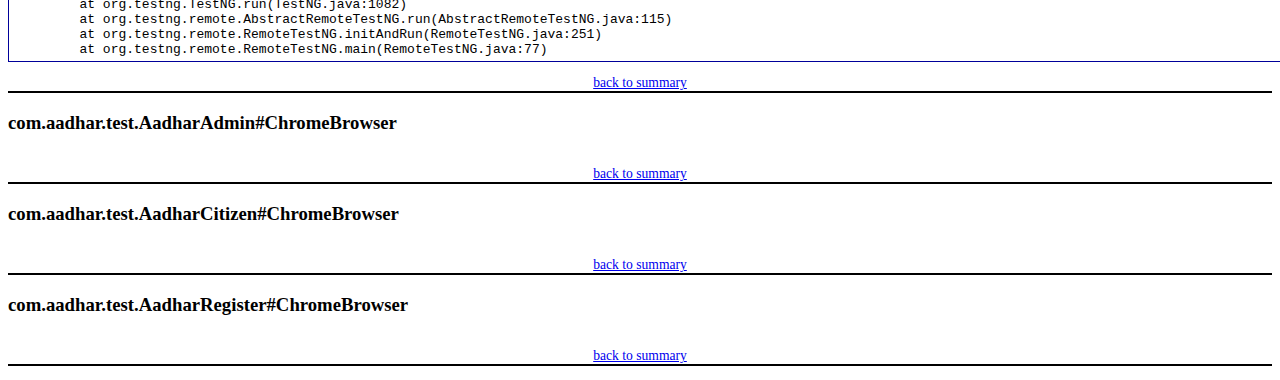
<file: MAadhar Testing/test-output/emailable-report.html>
<!DOCTYPE html PUBLIC "-//W3C//DTD XHTML 1.1//EN" "https://www.w3.org/TR/xhtml11/DTD/xhtml11.dtd">
<html xmlns="https://www.w3.org/1999/xhtml">
<head>
<meta http-equiv="content-type" content="text/html; charset=UTF-8"/>
<title>TestNG Report</title>
<style type="text/css">table {margin-bottom:10px;border-collapse:collapse;empty-cells:show}th,td {border:1px solid #009;padding:.25em .5em}th {vertical-align:bottom}td {vertical-align:top}table a {font-weight:bold}.stripe td {background-color: #E6EBF9}.num {text-align:right}.passedodd td {background-color: #3F3}.passedeven td {background-color: #0A0}.skippedodd td {background-color: #DDD}.skippedeven td {background-color: #CCC}.failedodd td,.attn {background-color: #F33}.failedeven td,.stripe .attn {background-color: #D00}.stacktrace {white-space:pre;font-family:monospace}.totop {font-size:85%;text-align:center;border-bottom:2px solid #000}.invisible {display:none}</style>
</head>
<body>
<table>
<tr><th>Test</th><th># Passed</th><th># Skipped</th><th># Retried</th><th># Failed</th><th>Time (ms)</th><th>Included Groups</th><th>Excluded Groups</th></tr>
<tr><th colspan="8">Default suite</th></tr>
<tr><td><a href="#t0">Default test</a></td><td class="num">3</td><td class="num">0</td><td class="num">0</td><td class="num attn">3</td><td class="num">19,130</td><td></td><td></td></tr>
</table>
<table id='summary'><thead><tr><th>Class</th><th>Method</th><th>Start</th><th>Time (ms)</th></tr></thead><tbody><tr><th colspan="4">Default suite</th></tr></tbody><tbody id="t0"><tr><th colspan="4">Default test &#8212; failed</th></tr><tr class="failedeven"><td rowspan="1">com.aadhar.test.AadharAdmin</td><td><a href="#m0">TestHome</a></td><td rowspan="1">1694764064858</td><td rowspan="1">4493</td></tr><tr class="failedodd"><td rowspan="1">com.aadhar.test.AadharCitizen</td><td><a href="#m1">CitizenCheck</a></td><td rowspan="1">1694764053664</td><td rowspan="1">4837</td></tr><tr class="failedeven"><td rowspan="1">com.aadhar.test.AadharRegister</td><td><a href="#m2">TestHome</a></td><td rowspan="1">1694764059275</td><td rowspan="1">4827</td></tr><tr><th colspan="4">Default test &#8212; passed</th></tr><tr class="passedeven"><td rowspan="1">com.aadhar.test.AadharAdmin</td><td><a href="#m3">ChromeBrowser</a></td><td rowspan="1">1694764064106</td><td rowspan="1">750</td></tr><tr class="passedodd"><td rowspan="1">com.aadhar.test.AadharCitizen</td><td><a href="#m4">ChromeBrowser</a></td><td rowspan="1">1694764050280</td><td rowspan="1">3381</td></tr><tr class="passedeven"><td rowspan="1">com.aadhar.test.AadharRegister</td><td><a href="#m5">ChromeBrowser</a></td><td rowspan="1">1694764058509</td><td rowspan="1">765</td></tr></tbody>
</table>
<h2>Default test</h2><h3 id="m0">com.aadhar.test.AadharAdmin#TestHome</h3><table class="result"><tr><th>Exception</th></tr><tr><td><div class="stacktrace">org.openqa.selenium.remote.UnreachableBrowserException: Error communicating with the remote browser. It may have died.
Build info: version: &apos;4.8.3&apos;, revision: &apos;e5e76298c3&apos;
System info: os.name: &apos;Windows 11&apos;, os.arch: &apos;amd64&apos;, os.version: &apos;10.0&apos;, java.version: &apos;17.0.7&apos;
Driver info: org.openqa.selenium.chrome.ChromeDriver
Command: [d2e173a3b1135292e093ac0f364c8a9e, get {url=http://localhost:4200/login}]
Capabilities {acceptInsecureCerts: false, browserName: chrome, browserVersion: 117.0.5938.62, chrome: {chromedriverVersion: 116.0.5845.96 (1a3918166880..., userDataDir: C:\Users\91870\AppData\Loca...}, fedcm:accounts: true, goog:chromeOptions: {debuggerAddress: localhost:59123}, networkConnectionEnabled: false, pageLoadStrategy: normal, platformName: WINDOWS, proxy: Proxy(), se:cdp: ws://localhost:59123/devtoo..., se:cdpVersion: 117.0.5938.62, setWindowRect: true, strictFileInteractability: false, timeouts: {implicit: 0, pageLoad: 300000, script: 30000}, unhandledPromptBehavior: dismiss and notify, webauthn:extension:credBlob: true, webauthn:extension:largeBlob: true, webauthn:extension:minPinLength: true, webauthn:extension:prf: true, webauthn:virtualAuthenticators: true}
Session ID: d2e173a3b1135292e093ac0f364c8a9e
	at org.openqa.selenium.remote.RemoteWebDriver.execute(RemoteWebDriver.java:567)
	at org.openqa.selenium.remote.RemoteWebDriver.get(RemoteWebDriver.java:297)
	at com.aadhar.test.AadharAdmin.TestHome(AadharAdmin.java:23)
	at java.base/jdk.internal.reflect.NativeMethodAccessorImpl.invoke0(Native Method)
	at java.base/jdk.internal.reflect.NativeMethodAccessorImpl.invoke(NativeMethodAccessorImpl.java:77)
	at java.base/jdk.internal.reflect.DelegatingMethodAccessorImpl.invoke(DelegatingMethodAccessorImpl.java:43)
	at java.base/java.lang.reflect.Method.invoke(Method.java:568)
	at org.testng.internal.invokers.MethodInvocationHelper.invokeMethod(MethodInvocationHelper.java:139)
	at org.testng.internal.invokers.TestInvoker.invokeMethod(TestInvoker.java:664)
	at org.testng.internal.invokers.TestInvoker.invokeTestMethod(TestInvoker.java:227)
	at org.testng.internal.invokers.MethodRunner.runInSequence(MethodRunner.java:50)
	at org.testng.internal.invokers.TestInvoker$MethodInvocationAgent.invoke(TestInvoker.java:957)
	at org.testng.internal.invokers.TestInvoker.invokeTestMethods(TestInvoker.java:200)
	at org.testng.internal.invokers.TestMethodWorker.invokeTestMethods(TestMethodWorker.java:148)
	at org.testng.internal.invokers.TestMethodWorker.run(TestMethodWorker.java:128)
	at java.base/java.util.ArrayList.forEach(ArrayList.java:1511)
	at org.testng.TestRunner.privateRun(TestRunner.java:848)
	at org.testng.TestRunner.run(TestRunner.java:621)
	at org.testng.SuiteRunner.runTest(SuiteRunner.java:443)
	at org.testng.SuiteRunner.runSequentially(SuiteRunner.java:437)
	at org.testng.SuiteRunner.privateRun(SuiteRunner.java:397)
	at org.testng.SuiteRunner.run(SuiteRunner.java:336)
	at org.testng.SuiteRunnerWorker.runSuite(SuiteRunnerWorker.java:52)
	at org.testng.SuiteRunnerWorker.run(SuiteRunnerWorker.java:95)
	at org.testng.TestNG.runSuitesSequentially(TestNG.java:1280)
	at org.testng.TestNG.runSuitesLocally(TestNG.java:1200)
	at org.testng.TestNG.runSuites(TestNG.java:1114)
	at org.testng.TestNG.run(TestNG.java:1082)
	at org.testng.remote.AbstractRemoteTestNG.run(AbstractRemoteTestNG.java:115)
	at org.testng.remote.RemoteTestNG.initAndRun(RemoteTestNG.java:251)
	at org.testng.remote.RemoteTestNG.main(RemoteTestNG.java:77)
Caused by: java.io.UncheckedIOException: java.net.SocketException: Connection reset
	at org.openqa.selenium.remote.http.netty.NettyHttpHandler.makeCall(NettyHttpHandler.java:73)
	at org.openqa.selenium.remote.http.AddSeleniumUserAgent.lambda$apply$0(AddSeleniumUserAgent.java:42)
	at org.openqa.selenium.remote.http.Filter.lambda$andFinally$1(Filter.java:56)
	at org.openqa.selenium.remote.http.netty.NettyHttpHandler.execute(NettyHttpHandler.java:49)
	at org.openqa.selenium.remote.http.AddSeleniumUserAgent.lambda$apply$0(AddSeleniumUserAgent.java:42)
	at org.openqa.selenium.remote.http.Filter.lambda$andFinally$1(Filter.java:56)
	at org.openqa.selenium.remote.http.netty.NettyClient.execute(NettyClient.java:99)
	at org.openqa.selenium.remote.HttpCommandExecutor.execute(HttpCommandExecutor.java:190)
	at org.openqa.selenium.remote.service.DriverCommandExecutor.invokeExecute(DriverCommandExecutor.java:183)
	at org.openqa.selenium.remote.service.DriverCommandExecutor.execute(DriverCommandExecutor.java:158)
	at org.openqa.selenium.remote.RemoteWebDriver.execute(RemoteWebDriver.java:543)
	... 30 more
Caused by: java.net.SocketException: Connection reset
	at java.base/sun.nio.ch.SocketChannelImpl.throwConnectionReset(SocketChannelImpl.java:394)
	at java.base/sun.nio.ch.SocketChannelImpl.read(SocketChannelImpl.java:426)
	at io.netty.buffer.PooledByteBuf.setBytes(PooledByteBuf.java:256)
	at io.netty.buffer.AbstractByteBuf.writeBytes(AbstractByteBuf.java:1132)
	at io.netty.channel.socket.nio.NioSocketChannel.doReadBytes(NioSocketChannel.java:357)
	at io.netty.channel.nio.AbstractNioByteChannel$NioByteUnsafe.read(AbstractNioByteChannel.java:151)
	at io.netty.channel.nio.NioEventLoop.processSelectedKey(NioEventLoop.java:788)
	at io.netty.channel.nio.NioEventLoop.processSelectedKeysOptimized(NioEventLoop.java:724)
	at io.netty.channel.nio.NioEventLoop.processSelectedKeys(NioEventLoop.java:650)
	at io.netty.channel.nio.NioEventLoop.run(NioEventLoop.java:562)
	at io.netty.util.concurrent.SingleThreadEventExecutor$4.run(SingleThreadEventExecutor.java:997)
	at io.netty.util.internal.ThreadExecutorMap$2.run(ThreadExecutorMap.java:74)
	at io.netty.util.concurrent.FastThreadLocalRunnable.run(FastThreadLocalRunnable.java:30)
	at java.base/java.lang.Thread.run(Thread.java:833)
</div></td></tr></table><p class="totop"><a href="#summary">back to summary</a></p>
<h3 id="m1">com.aadhar.test.AadharCitizen#CitizenCheck</h3><table class="result"><tr><th>Exception</th></tr><tr><td><div class="stacktrace">org.openqa.selenium.WebDriverException: unknown error: net::ERR_CONNECTION_REFUSED
  (Session info: chrome=117.0.5938.62)
Build info: version: &apos;4.8.3&apos;, revision: &apos;e5e76298c3&apos;
System info: os.name: &apos;Windows 11&apos;, os.arch: &apos;amd64&apos;, os.version: &apos;10.0&apos;, java.version: &apos;17.0.7&apos;
Driver info: org.openqa.selenium.chrome.ChromeDriver
Command: [eb5ae7bb847e03fb27a8f87191387f67, get {url=http://localhost:4200/login}]
Capabilities {acceptInsecureCerts: false, browserName: chrome, browserVersion: 117.0.5938.62, chrome: {chromedriverVersion: 116.0.5845.96 (1a3918166880..., userDataDir: C:\Users\91870\AppData\Loca...}, fedcm:accounts: true, goog:chromeOptions: {debuggerAddress: localhost:59078}, networkConnectionEnabled: false, pageLoadStrategy: normal, platformName: WINDOWS, proxy: Proxy(), se:cdp: ws://localhost:59078/devtoo..., se:cdpVersion: 117.0.5938.62, setWindowRect: true, strictFileInteractability: false, timeouts: {implicit: 0, pageLoad: 300000, script: 30000}, unhandledPromptBehavior: dismiss and notify, webauthn:extension:credBlob: true, webauthn:extension:largeBlob: true, webauthn:extension:minPinLength: true, webauthn:extension:prf: true, webauthn:virtualAuthenticators: true}
Session ID: eb5ae7bb847e03fb27a8f87191387f67
	at java.base/jdk.internal.reflect.NativeConstructorAccessorImpl.newInstance0(Native Method)
	at java.base/jdk.internal.reflect.NativeConstructorAccessorImpl.newInstance(NativeConstructorAccessorImpl.java:77)
	at java.base/jdk.internal.reflect.DelegatingConstructorAccessorImpl.newInstance(DelegatingConstructorAccessorImpl.java:45)
	at java.base/java.lang.reflect.Constructor.newInstanceWithCaller(Constructor.java:499)
	at java.base/java.lang.reflect.Constructor.newInstance(Constructor.java:480)
	at org.openqa.selenium.remote.codec.w3c.W3CHttpResponseCodec.createException(W3CHttpResponseCodec.java:200)
	at org.openqa.selenium.remote.codec.w3c.W3CHttpResponseCodec.decode(W3CHttpResponseCodec.java:133)
	at org.openqa.selenium.remote.codec.w3c.W3CHttpResponseCodec.decode(W3CHttpResponseCodec.java:53)
	at org.openqa.selenium.remote.HttpCommandExecutor.execute(HttpCommandExecutor.java:193)
	at org.openqa.selenium.remote.service.DriverCommandExecutor.invokeExecute(DriverCommandExecutor.java:183)
	at org.openqa.selenium.remote.service.DriverCommandExecutor.execute(DriverCommandExecutor.java:158)
	at org.openqa.selenium.remote.RemoteWebDriver.execute(RemoteWebDriver.java:543)
	at org.openqa.selenium.remote.RemoteWebDriver.get(RemoteWebDriver.java:297)
	at com.aadhar.test.AadharCitizen.CitizenCheck(AadharCitizen.java:23)
	at java.base/jdk.internal.reflect.NativeMethodAccessorImpl.invoke0(Native Method)
	at java.base/jdk.internal.reflect.NativeMethodAccessorImpl.invoke(NativeMethodAccessorImpl.java:77)
	at java.base/jdk.internal.reflect.DelegatingMethodAccessorImpl.invoke(DelegatingMethodAccessorImpl.java:43)
	at java.base/java.lang.reflect.Method.invoke(Method.java:568)
	at org.testng.internal.invokers.MethodInvocationHelper.invokeMethod(MethodInvocationHelper.java:139)
	at org.testng.internal.invokers.TestInvoker.invokeMethod(TestInvoker.java:664)
	at org.testng.internal.invokers.TestInvoker.invokeTestMethod(TestInvoker.java:227)
	at org.testng.internal.invokers.MethodRunner.runInSequence(MethodRunner.java:50)
	at org.testng.internal.invokers.TestInvoker$MethodInvocationAgent.invoke(TestInvoker.java:957)
	at org.testng.internal.invokers.TestInvoker.invokeTestMethods(TestInvoker.java:200)
	at org.testng.internal.invokers.TestMethodWorker.invokeTestMethods(TestMethodWorker.java:148)
	at org.testng.internal.invokers.TestMethodWorker.run(TestMethodWorker.java:128)
	at java.base/java.util.ArrayList.forEach(ArrayList.java:1511)
	at org.testng.TestRunner.privateRun(TestRunner.java:848)
	at org.testng.TestRunner.run(TestRunner.java:621)
	at org.testng.SuiteRunner.runTest(SuiteRunner.java:443)
	at org.testng.SuiteRunner.runSequentially(SuiteRunner.java:437)
	at org.testng.SuiteRunner.privateRun(SuiteRunner.java:397)
	at org.testng.SuiteRunner.run(SuiteRunner.java:336)
	at org.testng.SuiteRunnerWorker.runSuite(SuiteRunnerWorker.java:52)
	at org.testng.SuiteRunnerWorker.run(SuiteRunnerWorker.java:95)
	at org.testng.TestNG.runSuitesSequentially(TestNG.java:1280)
	at org.testng.TestNG.runSuitesLocally(TestNG.java:1200)
	at org.testng.TestNG.runSuites(TestNG.java:1114)
	at org.testng.TestNG.run(TestNG.java:1082)
	at org.testng.remote.AbstractRemoteTestNG.run(AbstractRemoteTestNG.java:115)
	at org.testng.remote.RemoteTestNG.initAndRun(RemoteTestNG.java:251)
	at org.testng.remote.RemoteTestNG.main(RemoteTestNG.java:77)
</div></td></tr></table><p class="totop"><a href="#summary">back to summary</a></p>
<h3 id="m2">com.aadhar.test.AadharRegister#TestHome</h3><table class="result"><tr><th>Exception</th></tr><tr><td><div class="stacktrace">org.openqa.selenium.WebDriverException: unknown error: net::ERR_CONNECTION_REFUSED
  (Session info: chrome=117.0.5938.62)
Build info: version: &apos;4.8.3&apos;, revision: &apos;e5e76298c3&apos;
System info: os.name: &apos;Windows 11&apos;, os.arch: &apos;amd64&apos;, os.version: &apos;10.0&apos;, java.version: &apos;17.0.7&apos;
Driver info: org.openqa.selenium.chrome.ChromeDriver
Command: [215afa7b573e94a1e828e299c685296a, get {url=http://localhost:4200/login}]
Capabilities {acceptInsecureCerts: false, browserName: chrome, browserVersion: 117.0.5938.62, chrome: {chromedriverVersion: 116.0.5845.96 (1a3918166880..., userDataDir: C:\Users\91870\AppData\Loca...}, fedcm:accounts: true, goog:chromeOptions: {debuggerAddress: localhost:59101}, networkConnectionEnabled: false, pageLoadStrategy: normal, platformName: WINDOWS, proxy: Proxy(), se:cdp: ws://localhost:59101/devtoo..., se:cdpVersion: 117.0.5938.62, setWindowRect: true, strictFileInteractability: false, timeouts: {implicit: 0, pageLoad: 300000, script: 30000}, unhandledPromptBehavior: dismiss and notify, webauthn:extension:credBlob: true, webauthn:extension:largeBlob: true, webauthn:extension:minPinLength: true, webauthn:extension:prf: true, webauthn:virtualAuthenticators: true}
Session ID: 215afa7b573e94a1e828e299c685296a
	at java.base/jdk.internal.reflect.NativeConstructorAccessorImpl.newInstance0(Native Method)
	at java.base/jdk.internal.reflect.NativeConstructorAccessorImpl.newInstance(NativeConstructorAccessorImpl.java:77)
	at java.base/jdk.internal.reflect.DelegatingConstructorAccessorImpl.newInstance(DelegatingConstructorAccessorImpl.java:45)
	at java.base/java.lang.reflect.Constructor.newInstanceWithCaller(Constructor.java:499)
	at java.base/java.lang.reflect.Constructor.newInstance(Constructor.java:480)
	at org.openqa.selenium.remote.codec.w3c.W3CHttpResponseCodec.createException(W3CHttpResponseCodec.java:200)
	at org.openqa.selenium.remote.codec.w3c.W3CHttpResponseCodec.decode(W3CHttpResponseCodec.java:133)
	at org.openqa.selenium.remote.codec.w3c.W3CHttpResponseCodec.decode(W3CHttpResponseCodec.java:53)
	at org.openqa.selenium.remote.HttpCommandExecutor.execute(HttpCommandExecutor.java:193)
	at org.openqa.selenium.remote.service.DriverCommandExecutor.invokeExecute(DriverCommandExecutor.java:183)
	at org.openqa.selenium.remote.service.DriverCommandExecutor.execute(DriverCommandExecutor.java:158)
	at org.openqa.selenium.remote.RemoteWebDriver.execute(RemoteWebDriver.java:543)
	at org.openqa.selenium.remote.RemoteWebDriver.get(RemoteWebDriver.java:297)
	at com.aadhar.test.AadharRegister.TestHome(AadharRegister.java:23)
	at java.base/jdk.internal.reflect.NativeMethodAccessorImpl.invoke0(Native Method)
	at java.base/jdk.internal.reflect.NativeMethodAccessorImpl.invoke(NativeMethodAccessorImpl.java:77)
	at java.base/jdk.internal.reflect.DelegatingMethodAccessorImpl.invoke(DelegatingMethodAccessorImpl.java:43)
	at java.base/java.lang.reflect.Method.invoke(Method.java:568)
	at org.testng.internal.invokers.MethodInvocationHelper.invokeMethod(MethodInvocationHelper.java:139)
	at org.testng.internal.invokers.TestInvoker.invokeMethod(TestInvoker.java:664)
	at org.testng.internal.invokers.TestInvoker.invokeTestMethod(TestInvoker.java:227)
	at org.testng.internal.invokers.MethodRunner.runInSequence(MethodRunner.java:50)
	at org.testng.internal.invokers.TestInvoker$MethodInvocationAgent.invoke(TestInvoker.java:957)
	at org.testng.internal.invokers.TestInvoker.invokeTestMethods(TestInvoker.java:200)
	at org.testng.internal.invokers.TestMethodWorker.invokeTestMethods(TestMethodWorker.java:148)
	at org.testng.internal.invokers.TestMethodWorker.run(TestMethodWorker.java:128)
	at java.base/java.util.ArrayList.forEach(ArrayList.java:1511)
	at org.testng.TestRunner.privateRun(TestRunner.java:848)
	at org.testng.TestRunner.run(TestRunner.java:621)
	at org.testng.SuiteRunner.runTest(SuiteRunner.java:443)
	at org.testng.SuiteRunner.runSequentially(SuiteRunner.java:437)
	at org.testng.SuiteRunner.privateRun(SuiteRunner.java:397)
	at org.testng.SuiteRunner.run(SuiteRunner.java:336)
	at org.testng.SuiteRunnerWorker.runSuite(SuiteRunnerWorker.java:52)
	at org.testng.SuiteRunnerWorker.run(SuiteRunnerWorker.java:95)
	at org.testng.TestNG.runSuitesSequentially(TestNG.java:1280)
	at org.testng.TestNG.runSuitesLocally(TestNG.java:1200)
	at org.testng.TestNG.runSuites(TestNG.java:1114)
	at org.testng.TestNG.run(TestNG.java:1082)
	at org.testng.remote.AbstractRemoteTestNG.run(AbstractRemoteTestNG.java:115)
	at org.testng.remote.RemoteTestNG.initAndRun(RemoteTestNG.java:251)
	at org.testng.remote.RemoteTestNG.main(RemoteTestNG.java:77)
</div></td></tr></table><p class="totop"><a href="#summary">back to summary</a></p>
<h3 id="m3">com.aadhar.test.AadharAdmin#ChromeBrowser</h3><table class="result"><tr><th class="invisible"/></tr></table><p class="totop"><a href="#summary">back to summary</a></p>
<h3 id="m4">com.aadhar.test.AadharCitizen#ChromeBrowser</h3><table class="result"><tr><th class="invisible"/></tr></table><p class="totop"><a href="#summary">back to summary</a></p>
<h3 id="m5">com.aadhar.test.AadharRegister#ChromeBrowser</h3><table class="result"><tr><th class="invisible"/></tr></table><p class="totop"><a href="#summary">back to summary</a></p>
</body>
</html>
</file>
<file: MAadhar Testing/test-output/testng-reports1.css>
body {
    background-color: whitesmoke;
    margin: 0 0 5px 5px;
}
ul {
     margin-top: 10px;
     margin-left:-10px;
}
 li {
     font-family: "Helvetica Neue", Helvetica, Arial, sans-serif;
     padding:5px 5px;
 }
 a {
     text-decoration: none;
     color: black;
     font-size: 14px;
 }

 a:hover {
    color:black ;
    text-decoration: underline;
 }

 .navigator-selected {
     /* #ffa500; Mouse hover color after click Orange.*/
     background:#027368
 }

 .wrapper {
     position: absolute;
     top: 60px;
     bottom: 0;
     left: 400px;
     right: 0;
     margin-right:9px;
     overflow: auto;/*imortant*/
 }

 .navigator-root {
     position: absolute;
     top: 60px;
     bottom: 0;
     left: 0;
     width: 400px;
     overflow-y: auto;/*important*/
 }

 .suite {
     margin: -5px 10px 10px 5px;
     background-color: whitesmoke ;/*Colour of the left bside box*/
 }

 .suite-name {
     font-size: 24px;
     font-family: "Helvetica Neue", Helvetica, Arial, sans-serif;/*All TEST SUITE*/
     color: white;
 }

 .main-panel-header {
     padding: 5px;
     background-color: #027368; /*afeeee*/;
     font-family: "Helvetica Neue", Helvetica, Arial, sans-serif;
     color:white;
     font-size: 18px;
 }

 .main-panel-content {
     padding: 5px;
     margin-bottom: 10px;
     background-color: #CCD0D1; /*d0ffff*/; /*Belongs to backGround of rightSide boxes*/
 }

 .rounded-window {
     border-style: dotted;
     border-width: 1px;/*Border of left Side box*/
     background-color: whitesmoke;
     border-radius: 10px;
 }

 .rounded-window-top {
     border-top-right-radius: 10px 10px;
     border-top-left-radius: 10px 10px;
     border-style: solid;
     border-width: 1px;
     overflow: auto;/*Top of RightSide box*/
 }

 .light-rounded-window-top {
     background-color: #027368;
     padding-left:120px;
     border-radius: 10px;

 }

 .rounded-window-bottom {
     border-bottom-right-radius: 10px 10px;
     border-bottom-left-radius: 10px 10px;
     overflow: auto;/*Bottom of rightSide box*/
 }

 .method-name {
     font-size: 14px;
     font-family: "Helvetica Neue", Helvetica, Arial, sans-serif;
     font-weight: bold;
 }

 .method-content {
     border-style: solid;
     border-width: 0 0 1px 0;
     margin-bottom: 10px;
     padding-bottom: 5px;
     width: 100%;
 }

 .parameters {
     font-size: 14px;
     font-family: "Helvetica Neue", Helvetica, Arial, sans-serif;
 }

 .stack-trace {
     white-space: pre;
     font-family: "Helvetica Neue", Helvetica, Arial, sans-serif;
     font-size: 12px;
     font-weight: bold;
     margin-top: 0;
     margin-left: 20px; /*Error Stack Trace Message*/
 }

 .testng-xml {
    font-family: "Helvetica Neue", Helvetica, Arial, sans-serif;
 }

 .method-list-content {
     margin-left: 10px;
 }

 .navigator-suite-content {
     margin-left: 10px;
     font: 12px 'Lucida Grande';
 }

 .suite-section-title {
     font-family: "Helvetica Neue", Helvetica, Arial, sans-serif;
     font-size: 14px;
     font-weight:bold;
     background-color: #8C8887;
     margin-left: -10px;
     margin-top:10px;
     padding:6px;
 }

 .suite-section-content {
     list-style-image: url(bullet_point.png);
     background-color: whitesmoke;
     font-family: "Helvetica Neue", Helvetica, Arial, sans-serif;
     overflow: hidden;
 }

 .top-banner-root {
     position: absolute;
     top: 0;
     height: 45px;
     left: 0;
     right: 0;
     padding: 5px;
     margin: 0 0 5px 0;
     background-color: #027368;
     font-family: "Helvetica Neue", Helvetica, Arial, sans-serif;
     font-size: 18px;
     color: #fff;
     text-align: center;/*Belongs to the Top of Report*//*Status: - Completed*/
 }

 .top-banner-title-font {
     font-size: 25px;
     font-family: "Helvetica Neue", Helvetica, Arial, sans-serif;
     padding: 3px;
     float: right;
 }

 .test-name {
     font-family: "Helvetica Neue", Helvetica, Arial, sans-serif;
     font-size: 16px;
 }

 .suite-icon {
     padding: 5px;
     float: right;
     height: 20px;
 }

 .test-group {
     font: 20px 'Lucida Grande';
     margin: 5px 5px 10px 5px;
     border-width: 0 0 1px 0;
     border-style: solid;
     padding: 5px;
 }

 .test-group-name {
     font-weight: bold;
 }

 .method-in-group {
     font-size: 16px;
     margin-left: 80px;
 }

 table.google-visualization-table-table {
     width: 100%;
 }

 .reporter-method-name {
     font-size: 14px;
     font-family: "Helvetica Neue", Helvetica, Arial, sans-serif;
 }

 .reporter-method-output-div {
     padding: 5px;
     margin: 0 0 5px 20px;
     font-size: 12px;
     font-family: "Helvetica Neue", Helvetica, Arial, sans-serif;
     border-width: 0 0 0 1px;
     border-style: solid;
 }

 .ignored-class-div {
     font-size: 14px;
     font-family: "Helvetica Neue", Helvetica, Arial, sans-serif;
 }

 .ignored-methods-div {
     padding: 5px;
     margin: 0 0 5px 20px;
     font-size: 12px;
     font-family: "Helvetica Neue", Helvetica, Arial, sans-serif;
     border-width: 0 0 0 1px;
     border-style: solid;
 }

 .border-failed {
    border-radius:2px;
     border-style: solid;
     border-width: 0 0 0 10px;
     border-color: #F20505;
 }

 .border-skipped {
     border-radius:2px;
     border-style: solid;
     border-width: 0 0 0 10px;
     border-color: #F2BE22;
 }

 .border-passed {
     border-radius:2px;
     border-style: solid;
     border-width: 0 0 0 10px;
     border-color: #038C73;
 }

 .times-div {
     text-align: center;
     padding: 5px;
 }

 .suite-total-time {
     font: 16px 'Lucida Grande';
 }

 .configuration-suite {
     margin-left: 20px;
 }

 .configuration-test {
     margin-left: 40px;
 }

 .configuration-class {
     margin-left: 60px;
 }

 .configuration-method {
     margin-left: 80px;
 }

 .test-method {
     margin-left: 100px;
 }

 .chronological-class {
     background-color: #CCD0D1;
     border-width: 0 0 1px 1px;/*Chronological*/
 }

 .method-start {
     float: right;
 }

 .chronological-class-name {
     padding: 0 0 0 5px;
     margin-top:5px;
     font-family: "Helvetica Neue", Helvetica, Arial, sans-serif;
     color: #008;
 }

 .after, .before, .test-method {
     font-family: "Helvetica Neue", Helvetica, Arial, sans-serif;
     font-size: 14px;
     margin-top:5px;
 }

 .navigator-suite-header {
     font-size: 18px;
     margin: 0px 10px 10px 5px;
     padding: 5px;
     border-radius: 10px;
     background-color: #027368;
     color: white;
     font-weight:bold;
     font-family: "Helvetica Neue", Helvetica, Arial, sans-serif;
     text-align: center; /*All Suites on top of left box*//*Status: -Completed*/
 }

 .collapse-all-icon {
     padding: 3px;
     float: right;
 }
 .button{
    position: absolute;
    margin-left:500px;
    margin-top:8px;
    background-color: white;
    color:#027368;
    font-family: "Helvetica Neue", Helvetica, Arial, sans-serif;
    font-weight:bold;
    border-color:#027368;
    border-radius:25px;
    cursor: pointer;
    height:30px;
    width:150px;
    outline: none;
}
/*Author: - Akhil Gullapalli*/
</file>
<file: MAadhar Testing/test-output/testng-reports.css>
body {
    margin: 0 0 5px 5px;
}

ul {
    margin: 0;
}

li {
    list-style-type: none;
}

a {
    text-decoration: none;
}

a:hover {
    text-decoration: underline;
}

.navigator-selected {
    background: #ffa500;
}

.wrapper {
    position: absolute;
    top: 60px;
    bottom: 0;
    left: 400px;
    right: 0;
    overflow: auto;
}

.navigator-root {
    position: absolute;
    top: 60px;
    bottom: 0;
    left: 0;
    width: 400px;
    overflow-y: auto;
}

.suite {
    margin: 0 10px 10px 0;
    background-color: #fff8dc;
}

.suite-name {
    padding-left: 10px;
    font-size: 25px;
    font-family: Times, sans-serif;
}

.main-panel-header {
    padding: 5px;
    background-color: #9FB4D9; /*afeeee*/;
    font-family: monospace;
    font-size: 18px;
}

.main-panel-content {
    padding: 5px;
    margin-bottom: 10px;
    background-color: #DEE8FC; /*d0ffff*/;
}

.rounded-window {
    border-radius: 10px;
    border-style: solid;
    border-width: 1px;
}

.rounded-window-top {
    border-top-right-radius: 10px 10px;
    border-top-left-radius: 10px 10px;
    border-style: solid;
    border-width: 1px;
    overflow: auto;
}

.light-rounded-window-top {
    border-top-right-radius: 10px 10px;
    border-top-left-radius: 10px 10px;
}

.rounded-window-bottom {
    border-style: solid;
    border-width: 0 1px 1px 1px;
    border-bottom-right-radius: 10px 10px;
    border-bottom-left-radius: 10px 10px;
    overflow: auto;
}

.method-name {
    font-size: 12px;
    font-family: monospace;
}

.method-content {
    border-style: solid;
    border-width: 0 0 1px 0;
    margin-bottom: 10px;
    padding-bottom: 5px;
    width: 80%;
}

.parameters {
    font-size: 14px;
    font-family: monospace;
}

.stack-trace {
    white-space: pre;
    font-family: monospace;
    font-size: 12px;
    font-weight: bold;
    margin-top: 0;
    margin-left: 20px;
}

.testng-xml {
    font-family: monospace;
}

.method-list-content {
    margin-left: 10px;
}

.navigator-suite-content {
    margin-left: 10px;
    font: 12px 'Lucida Grande';
}

.suite-section-title {
    margin-top: 10px;
    width: 80%;
    border-style: solid;
    border-width: 1px 0 0 0;
    font-family: Times, sans-serif;
    font-size: 18px;
    font-weight: bold;
}

.suite-section-content {
    list-style-image: url(bullet_point.png);
}

.top-banner-root {
    position: absolute;
    top: 0;
    height: 45px;
    left: 0;
    right: 0;
    padding: 5px;
    margin: 0 0 5px 0;
    background-color: #0066ff;
    font-family: Times, sans-serif;
    color: #fff;
    text-align: center;
}
.button{
    position: absolute;
    margin-left:500px;
    margin-top:8px;
    background-color: white;
    color:#0066ff;
    font-family: "Helvetica Neue", Helvetica, Arial, sans-serif;
    font-weight:bold;
    border-color:#0066ff ;
    border-radius:25px;
    cursor: pointer;
    height:30px;
    width:150px;
    outline:none;

}

.top-banner-title-font {
    font-size: 25px;
}

.test-name {
    font-family: 'Lucida Grande', sans-serif;
    font-size: 16px;
}

.suite-icon {
    padding: 5px;
    float: right;
    height: 20px;
}

.test-group {
    font: 20px 'Lucida Grande';
    margin: 5px 5px 10px 5px;
    border-width: 0 0 1px 0;
    border-style: solid;
    padding: 5px;
}

.test-group-name {
    font-weight: bold;
}

.method-in-group {
    font-size: 16px;
    margin-left: 80px;
}

table.google-visualization-table-table {
    width: 100%;
}

.reporter-method-name {
    font-size: 14px;
    font-family: monospace;
}

.reporter-method-output-div {
    padding: 5px;
    margin: 0 0 5px 20px;
    font-size: 12px;
    font-family: monospace;
    border-width: 0 0 0 1px;
    border-style: solid;
}

.ignored-class-div {
    font-size: 14px;
    font-family: monospace;
}

.ignored-methods-div {
    padding: 5px;
    margin: 0 0 5px 20px;
    font-size: 12px;
    font-family: monospace;
    border-width: 0 0 0 1px;
    border-style: solid;
}

.border-failed {
    border-top-left-radius: 10px 10px;
    border-bottom-left-radius: 10px 10px;
    border-style: solid;
    border-width: 0 0 0 10px;
    border-color: #f00;
}

.border-skipped {
    border-top-left-radius: 10px 10px;
    border-bottom-left-radius: 10px 10px;
    border-style: solid;
    border-width: 0 0 0 10px;
    border-color: #edc600;
}

.border-passed {
    border-top-left-radius: 10px 10px;
    border-bottom-left-radius: 10px 10px;
    border-style: solid;
    border-width: 0 0 0 10px;
    border-color: #19f52d;
}

.times-div {
    text-align: center;
    padding: 5px;
}

.suite-total-time {
    font: 16px 'Lucida Grande';
}

.configuration-suite {
    margin-left: 20px;
}

.configuration-test {
    margin-left: 40px;
}

.configuration-class {
    margin-left: 60px;
}

.configuration-method {
    margin-left: 80px;
}

.test-method {
    margin-left: 100px;
}

.chronological-class {
    background-color: skyblue;
    border-style: solid;
    border-width: 0 0 1px 1px;
}

.method-start {
    float: right;
}

.chronological-class-name {
    padding: 0 0 0 5px;
    color: #008;
}

.after, .before, .test-method {
    font-family: monospace;
    font-size: 14px;
}

.navigator-suite-header {
    font-size: 22px;
    margin: 0 10px 5px 0;
    background-color: #deb887;
    text-align: center;
}

.collapse-all-icon {
    padding: 5px;
    float: right;
}
/*retro Theme*/
</file>
